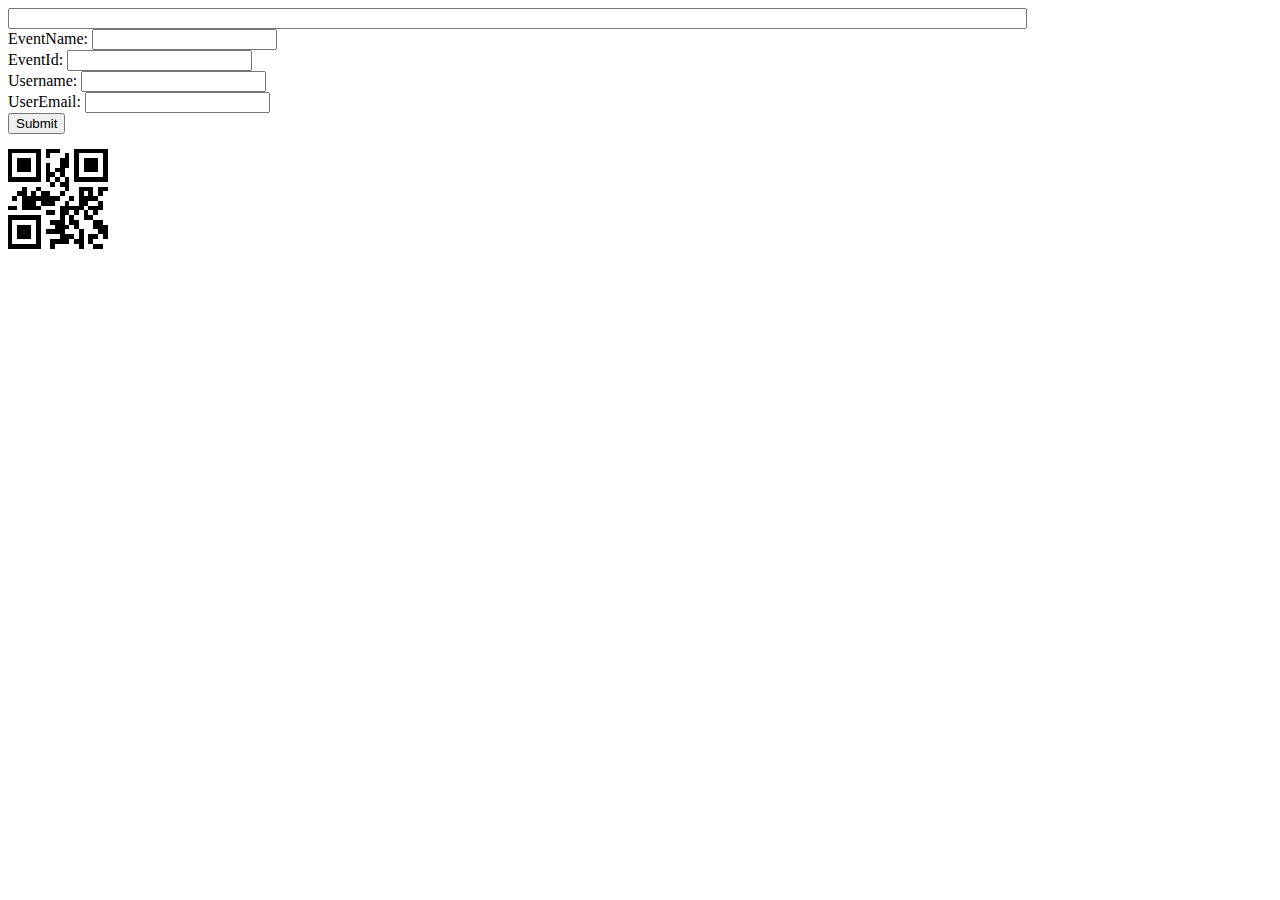
<file: davidshimjs-qrcodejs-04f46c6/index.html>
<!DOCTYPE html PUBLIC "-//W3C//DTD XHTML 1.0 Transitional//EN" "http://www.w3.org/TR/xhtml1/DTD/xhtml1-transitional.dtd">
<html xmlns="http://www.w3.org/1999/xhtml" xml:lang="ko" lang="ko">
<head>
<title>Cross-Browser QRCode generator for Javascript</title>
<meta http-equiv="Content-Type" content="text/html; charset=UTF-8" />
<meta name="viewport" content="width=device-width,initial-scale=1,user-scalable=no" />
<script type="text/javascript" src="jquery.min.js"></script>
<script type="text/javascript" src="qrcode.js"></script>
</head>
<body>
<input id="text" type="text" value="" style="width:80%" /><br /> 
EventName: <input   type="text"  required ><br />
EventId: <input type="text"  required ><br />
Username: <input type="text"  name="usrname" required ><br />
UserEmail: <input type="text"  required ><br />

  <input  type="submit">
<div id="qrcode" style="width:100px; height:100px; margin-top:15px;"></div>

<script type="text/javascript">
var qrcode = new QRCode(document.getElementById("qrcode"), {
	width : 100,
	height : 100
});

function makeCode () {		
	var elText = document.getElementById("text");
	
	/*if (!elText.value) {
		alert("Input a text");
		elText.focus();
		return;
	} */
	
	qrcode.makeCode(elText.value);
}

makeCode();

$("#text").
	on("blur", function () {
		makeCode();
	}).
	on("keydown", function (e) {
		if (e.keyCode == 13) {
			makeCode();
		}
	});
</script>
</body>
</file>
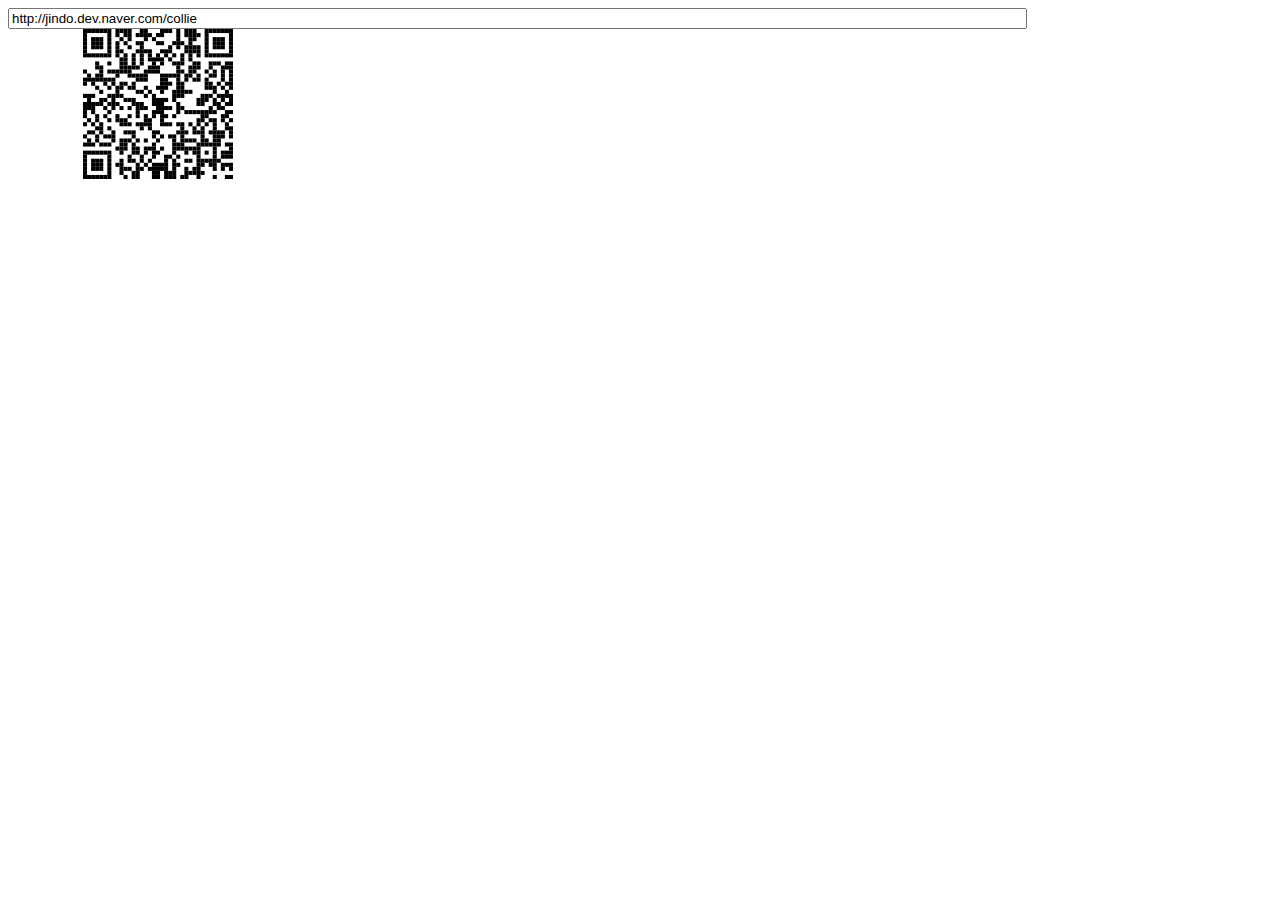
<file: davidshimjs-qrcodejs-04f46c6/index-svg.html>
<!DOCTYPE html PUBLIC "-//W3C//DTD XHTML 1.0 Transitional//EN" "http://www.w3.org/TR/xhtml1/DTD/xhtml1-transitional.dtd">
<html xmlns="http://www.w3.org/1999/xhtml" xml:lang="ko" lang="ko">
  <head>
    <title>Cross-Browser QRCode generator for Javascript</title>
    <meta http-equiv="Content-Type" content="text/html; charset=UTF-8" />
    <meta name="viewport" content="width=device-width,initial-scale=1,user-scalable=no" />
    <script type="text/javascript" src="jquery.min.js"></script>
    <script type="text/javascript" src="qrcode.js"></script>
  </head>
  <body>
  <input id="text" type="text" value="http://jindo.dev.naver.com/collie" style="width:80%" />
  <svg xmlns="http://www.w3.org/2000/svg" xmlns:xlink="http://www.w3.org/1999/xlink">
    <g id="qrcode"/>
  </svg>
  <script type="text/javascript">
  var qrcode = new QRCode(document.getElementById("qrcode"), {
      width : 100,
      height : 100,
      useSVG: true
  });

  function makeCode () {		
      var elText = document.getElementById("text");

      if (!elText.value) {
          alert("Input a text");
          elText.focus();
          return;
      }

      qrcode.makeCode(elText.value);
  }

  makeCode();

  $("#text").
      on("blur", function () {
          makeCode();
      }).
      on("keydown", function (e) {
          if (e.keyCode == 13) {
              makeCode();
          }
      });
    </script>
  </body>
</html>
</file>
